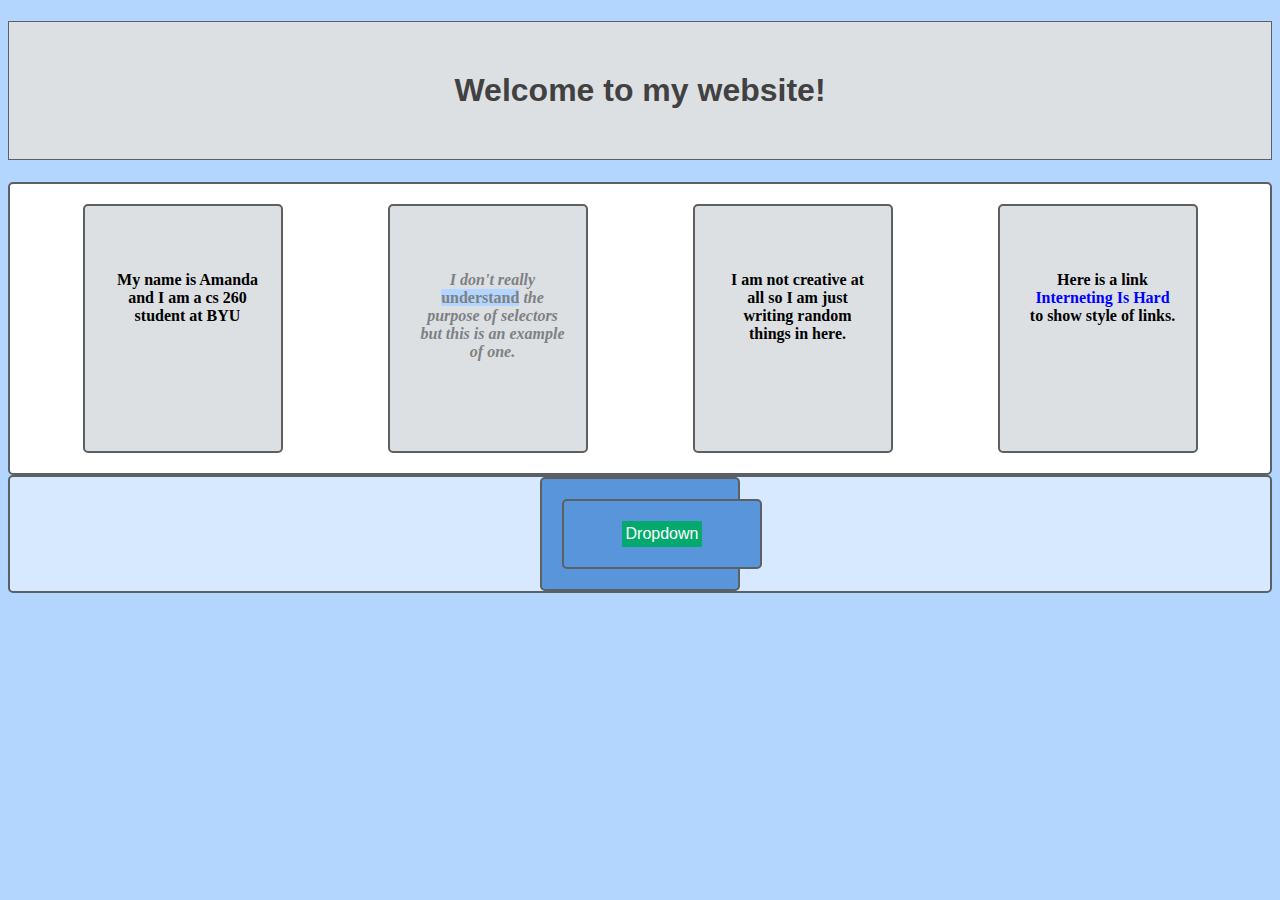
<file: 260/index.html>
<!DOCTYPE html>
<html>
<head>
<title>Amanda's Web Server</title>
</head>
<body>
   <link rel='stylesheet' href='styleguide.css'/>

<h1>Welcome to my website!</h1>

<div class='totalflex'>
	<div  class='flexbox'>
<p>My name is Amanda and I am a cs 260 student at BYU</p></div>

<div  class='flexbox'>
<p class='synopsis'>I don't really <em>understand</em> the purpose of selectors but this is an example of one.</p></div>

    <div  class='flexbox'>
			<p>I am not creative at all so I am just writing random things in here.</p></div>
<div  class='flexbox'>
	<p>Here  is a link
 <a href='https://internetingishard.com'>Interneting Is Hard</a> to show style of links.</p></div>
 </div>
<div class='header'>
      <div class='menu'>
  <div class="dropdown">
		<button class="dropbtn">Dropdown</button>
    <div class='features-menu'>           <!-- Start of submenu -->
      <a href='page2.html'>Food</a>
      <a href='hello-css.html'>Intro to Css</a>
      <a href='boxes.html'>Boxes</a>
      <a href='selectors.html'>Selectors</a>
			<a href="flexbox.html">Flexbox</a>
			<a href="schemes.html">Relative</a>
			<a href="menu.html"> Menus</a>
		</div> 
	</div>
</div>
</div>
</body>
</html>
</file>
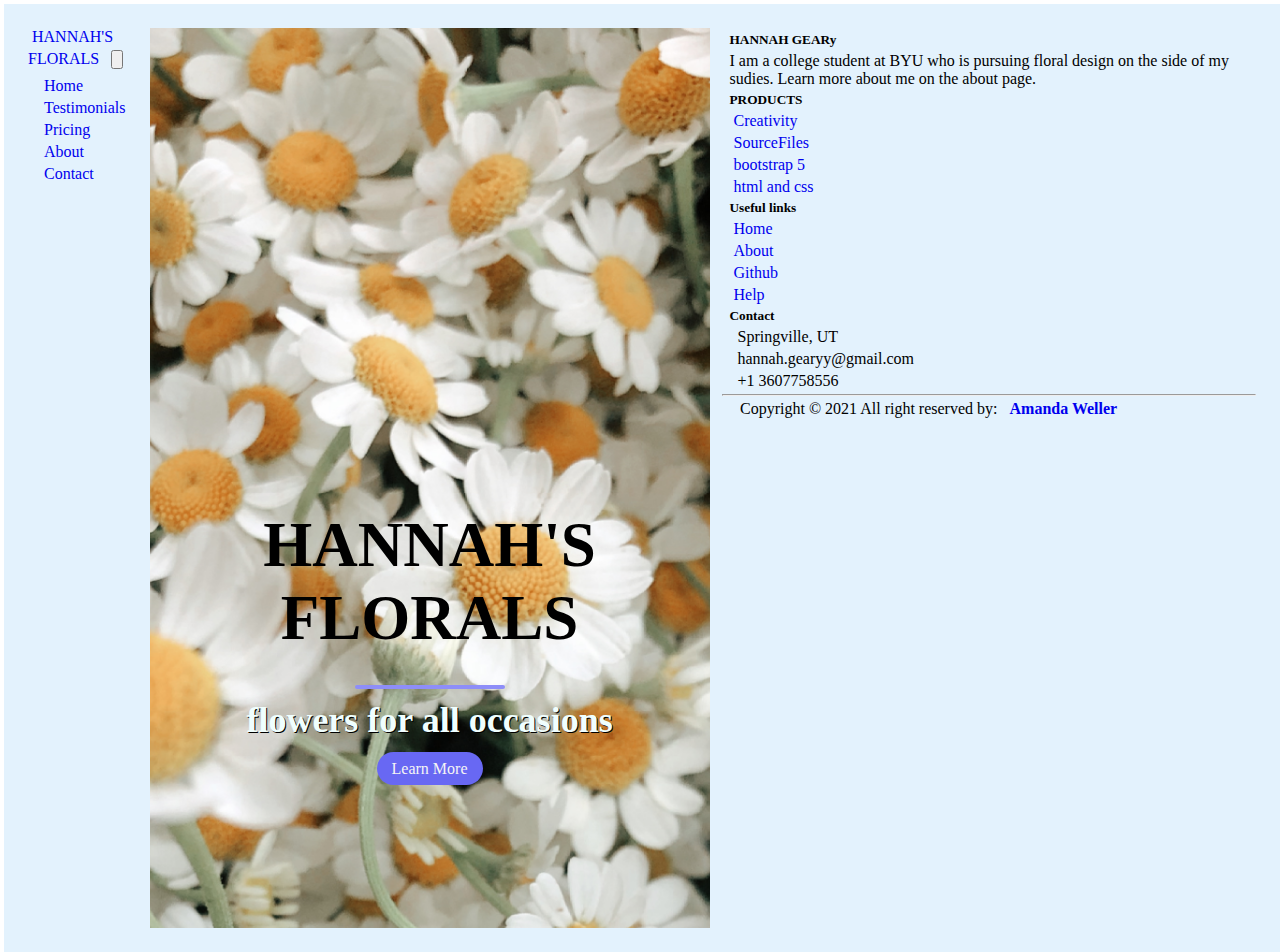
<file: 260/Creative-project/index.html>
<!DOCTYPE html>
<html>
  <head>
    <meta charset="utf-8">
		<meta http-equiv="X-UA-Compatible" content="IE=edge">
    <meta name="viewport" content="width=device-width">
    <title>Hannah's Florals</title>
		<link href="https://cdn.jsdelivr.net/npm/bootstrap@5.1.3/dist/css/bootstrap.min.css" rel="stylesheet" integrity="sha384-1BmE4kWBq78iYhFldvKuhfTAU6auU8tT94WrHftjDbrCEXSU1oBoqyl2QvZ6jIW3" crossorigin="anonymous">
    <link rel="stylesheet" href="style.css">
  </head>
  <body>
		
		<nav class="navbar navbar-light" style="background-color: #e3f2fd;">
  <div class="container-fluid">
    <a class="navbar-brand" href="#">HANNAH'S FLORALS</a>
    <button class="navbar-toggler" type="button" data-bs-toggle="collapse" data-bs-target="#navbarNav" aria-controls="navbarNav" aria-expanded="false" aria-label="Toggle navigation">
      <span class="navbar-toggler-icon"></span>
    </button>
    <div class="collapse navbar-collapse" id="navbarNav">
      <ul class="navbar-nav">
        <li class="nav-item">
          <a class="nav-link active" aria-current="page" href="index.html">Home</a>
        </li>
        <li class="nav-item">
          <a class="nav-link" href="testimonials.html">Testimonials</a>
        </li>
        <li class="nav-item">
          <a class="nav-link" href="pricing.html">Pricing</a>
        </li>
        <li class="nav-item">
          <a class="nav-link" href="about.html">About</a>
        </li>
				<li class="nav-item">
          <a class="nav-link" href="contact.html">Contact</a>
        </li>
      </ul>
    </div>
  </div>

    <header>
			<div class="header-content">
				<h1>HANNAH'S FLORALS</h1>
				<div class="line"></div>
				<h2>flowers for all occasions</h2>
				<div class="spacer"></div>
				<a href="#" class="ctn">Learn More</a>
			</div>
		</header>
		<footer class="bg-dark text-white pt-5 pb-4"
			<div class="container text-center text-md-left">
				<div class="row text-center text-md-left">
					<div class="col-md-2 col-lg-2 col-xl-2 mx-auto mt-3">
						<h5 class="text-uppercase mb-4 font-weight-bold text-warning">HANNAH GEARy</h5>
						<p>I am a college student at BYU who is pursuing floral design on the side of my sudies. Learn more about me on the about page.</p>
					</div>
					<div class="col-md-2 col-lg-2 col-xl-2 mx-auto mt-3">
							<h5 class="text-uppercase mb-4 font-weight-bold text-warning">PRODUCTS</h5>
						<p>
							<a href="#" class="text-white" style="text-decoration: none;">Creativity</a>
						</p>
						<p>
							<a href="#" class="text-white" style="text-decoration: none;">SourceFiles</a>
						</p>
						<p>
							<a href="#" class="text-white" style="text-decoration: none;">bootstrap 5</a>
						</p>
						<p>
							<a href="#" class="text-white" style="text-decoration: none;">html and css</a>
						</p>
					</div>
					<div class="col-md-3 col-lg-2 col-xl-2 mx-auto mt-3">
						<h5 class="text-uppercase mb-4 font-weight-bold text-warning">Useful links</h5>
						<p>
							<a href="index.html" class="text-white" style="text-decoration: none;">Home</a>
						</p>
						<p>
							<a href="about.html" class="text-white" style="text-decoration: none;">About</a>
						</p>
						<p>
							<a href="https://github.com/amandazweller/Lab2-Florals.git" class="text-white" style="text-decoration: none;">Github</a>
						</p>
						<p>
							<a href="#" class="text-white" style="text-decoration: none;">Help</a>
						</p>
					</div>
					<div class="col-md-4  col-lg-3 col-xl-3 mx-auto mt-3">
						<h5 class="text-uppercase mb-4 font-weight-bold text-warning">Contact</h5>
						<p>
							<i class="fas fa-home"></i>Springville, UT
						</p>
						<p>
							<i class="fas fa-envelope"></i>hannah.gearyy@gmail.com
						</p>
						<p>
							<i class="fas fa-phone"></i>+1 3607758556
						</p>
						
					</div>
				</div> 
				<hr class="mb-4">
				<div class="row align-items-center">
					<div class="col-md-7 col-lg-8">
						<p class="copyright">Copyright © 2021 All right reserved by: 
							<a href="#" style="text-decoration: none;">
								<strong class="text-warning">Amanda Weller</strong>	
							</a>
						</p>
					</div>
				</div>
			</div>
		</footer>
		 <script src="https://cdn.jsdelivr.net/npm/bootstrap@5.1.3/dist/js/bootstrap.bundle.min.js" integrity="sha384-ka7Sk0Gln4gmtz2MlQnikT1wXgYsOg+OMhuP+IlRH9sENBO0LRn5q+8nbTov4+1p" crossorigin="anonymous"></script>
  </body>
</html>
</file>
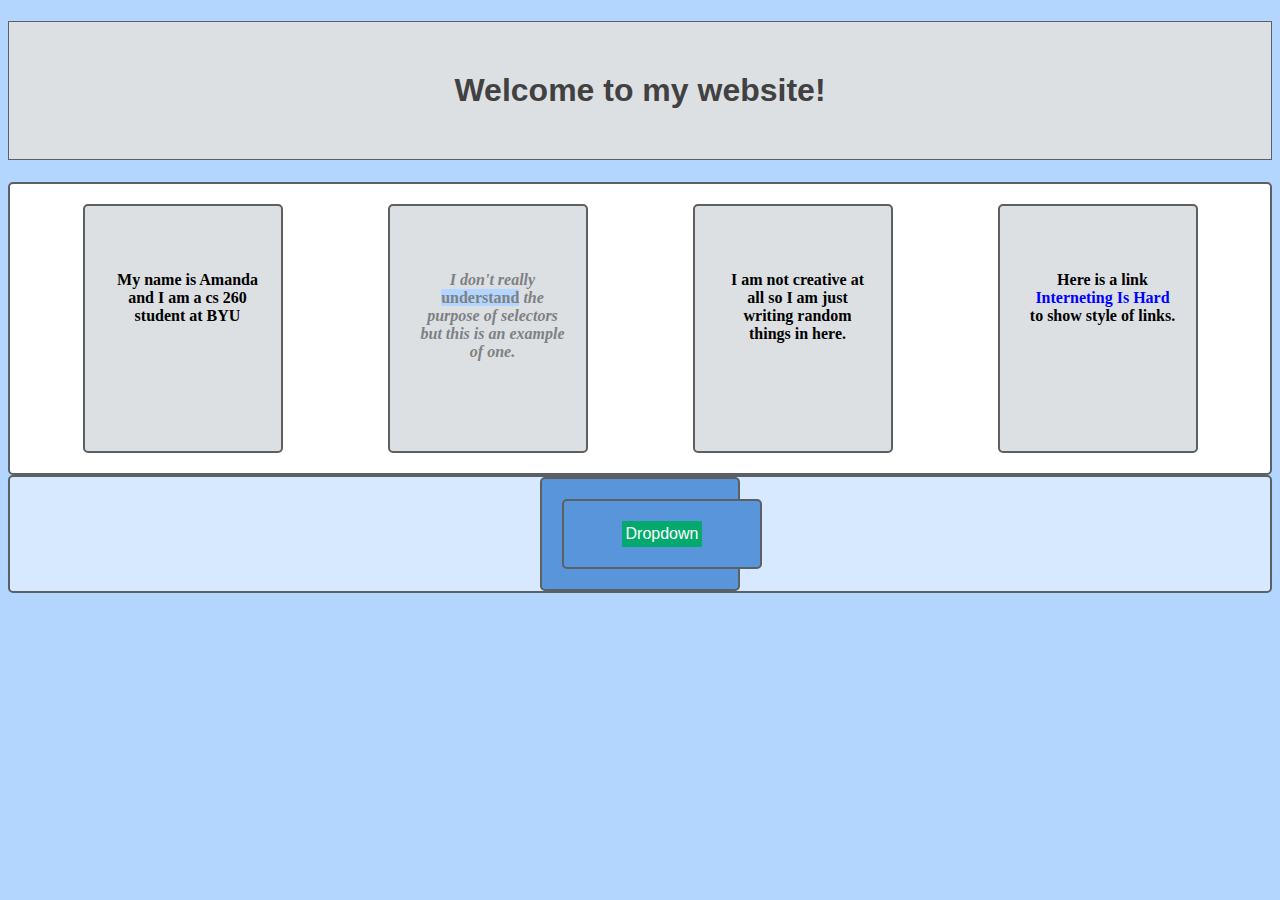
<file: 260/Flexbox/index.html>
<!DOCTYPE html>
<html>

<head>
	<title>Amanda's Web Server</title>
</head>

<body>
	<link rel='stylesheet' href='styleguide.css' />

	<h1>Welcome to my website!</h1>

	<div class='totalflex'>
		<div class='flexbox'>
			<p>My name is Amanda and I am a cs 260 student at BYU</p>
		</div>

		<div class='flexbox'>
			<p class='synopsis'>I don't really <em>understand</em> the purpose of selectors but this is an example of one.</p></div>

    <div  class='flexbox'>
			<p>I am not creative at all so I am just writing random things in here.</p></div>
<div  class='flexbox'>
	<p>Here  is a link
 <a href='https://internetingishard.com'>Interneting Is Hard</a> to show style of links.</p></div>
 </div>
<div class='header'>
      <div class='menu'>
  <div class="dropdown">
		<button class="dropbtn">Dropdown</button>
    <div class='features-menu'>           <!-- Start of submenu -->
      <a href='page2.html'>Food</a>
      <a href='hello-css.html'>Intro to Css</a>
      <a href='boxes.html'>Boxes</a>
      <a href='selectors.html'>Selectors</a>
			<a href="flexbox.html">Flexbox</a>
			<a href="schemes.html">Relative</a>
			<a href="menu.html"> Menus</a>
		</div> 
	</div>
</div>
</div>
</body>
</html>
</file>
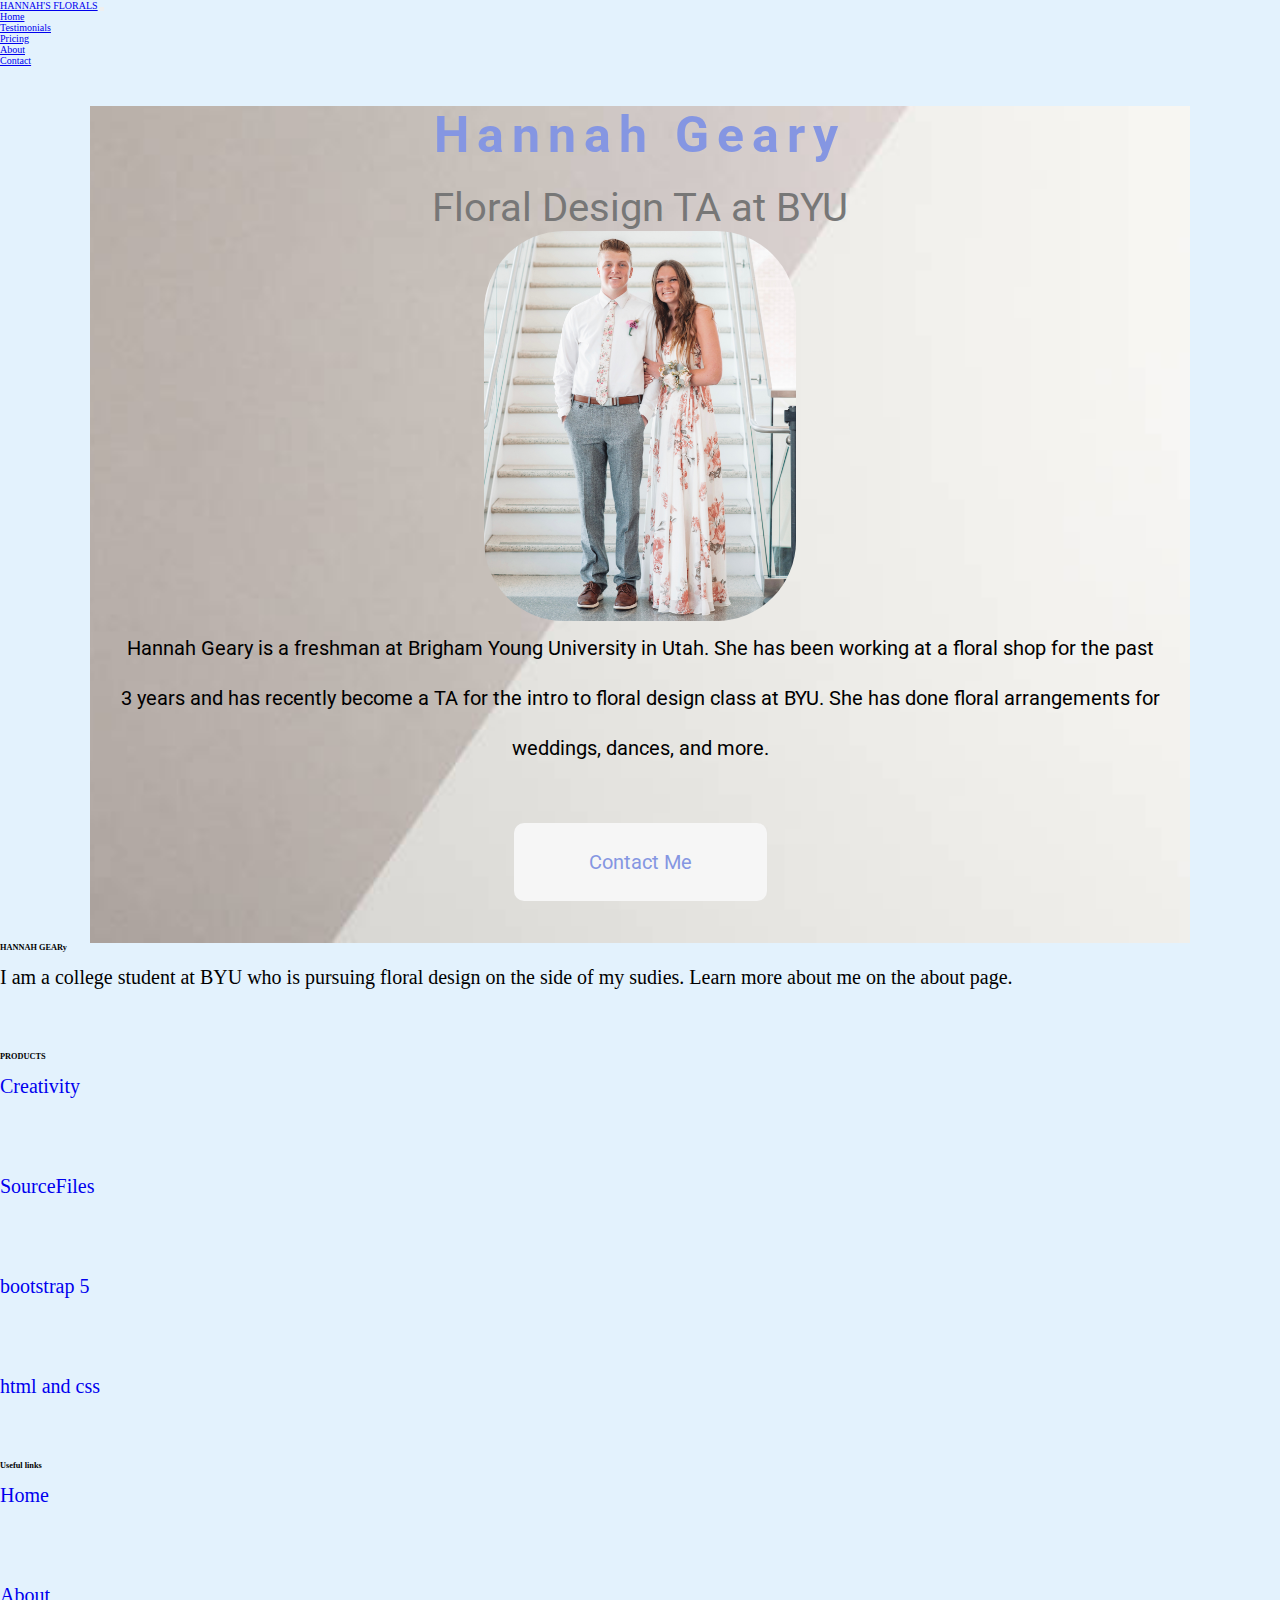
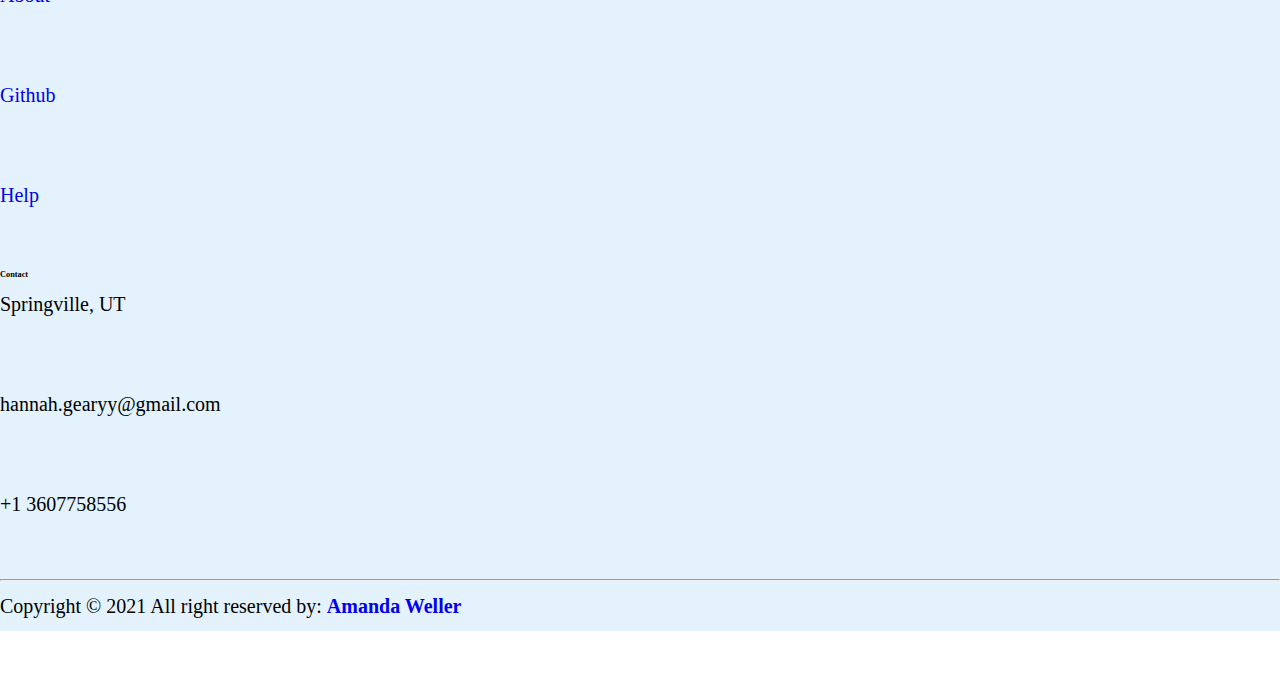
<file: 260/Creative-project/about.html>
<!DOCTYPE html>
<html>
  <head>
    <meta charset="utf-8">
		<meta http-equiv="X-UA-Compatible" content="IE=edge">
    <meta name="viewport" content="width=device-width">
    <title>About</title>
		<link href="https://cdn.jsdelivr.net/npm/bootstrap@5.1.3/dist/css/bootstrap.min.css" rel="stylesheet" integrity="sha384-1BmE4kWBq78iYhFldvKuhfTAU6auU8tT94WrHftjDbrCEXSU1oBoqyl2QvZ6jIW3" crossorigin="anonymous">
    <link rel="stylesheet" href="about.css">
  </head>
  <body>

		<nav class="navbar navbar-light" style="background-color: #e3f2fd;">
  <div class="container-fluid">
    <a class="navbar-brand" href="#">HANNAH'S FLORALS</a>
    <button class="navbar-toggler" type="button" data-bs-toggle="collapse" data-bs-target="#navbarNav" aria-controls="navbarNav" aria-expanded="false" aria-label="Toggle navigation">
      <span class="navbar-toggler-icon"></span>
    </button>
    <div class="collapse navbar-collapse" id="navbarNav">
      <ul class="navbar-nav">
        <li class="nav-item">
          <a class="nav-link active" aria-current="page" href="index.html">Home</a>
        </li>
        <li class="nav-item">
          <a class="nav-link" href="testimonials.html">Testimonials</a>
        </li>
        <li class="nav-item">
          <a class="nav-link" href="pricing.html">Pricing</a>
        </li>
        <li class="nav-item">
          <a class="nav-link" href="about.html">About</a>
        </li>
				<li class="nav-item">
          <a class="nav-link" href="contact.html">Contact</a>
        </li>
      </ul>
    </div>
  </div>

		<div class="container">
			<h1>Hannah Geary</h1>
			<h2>Floral Design TA at BYU</h2>
			<div>
				<img class="image" src="hannah.jpeg" alt="photo of hannah">
			</div>
			<p>
				Hannah Geary is a freshman at Brigham Young University in Utah. She has been working at a floral shop for the past 3 years and has recently become a TA for the intro to floral design class at BYU. She has done floral arrangements for weddings, dances, and more. 
			</p>
			<a href="contact.html" class="btn">Contact Me</a>
		<div class="space"></div>
		</div>	



		<footer class="bg-dark text-white pt-5 pb-4"
			<div class="container text-center text-md-left">
				<div class="row text-center text-md-left">
					<div class="col-md-2 col-lg-2 col-xl-2 mx-auto mt-3">
						<h5 class="text-uppercase mb-4 font-weight-bold text-warning">HANNAH GEARy</h5>
						<p>I am a college student at BYU who is pursuing floral design on the side of my sudies. Learn more about me on the about page.</p>
					</div>
					<div class="col-md-2 col-lg-2 col-xl-2 mx-auto mt-3">
							<h5 class="text-uppercase mb-4 font-weight-bold text-warning">PRODUCTS</h5>
						<p>
							<a href="#" class="text-white" style="text-decoration: none;">Creativity</a>
						</p>
						<p>
							<a href="#" class="text-white" style="text-decoration: none;">SourceFiles</a>
						</p>
						<p>
							<a href="#" class="text-white" style="text-decoration: none;">bootstrap 5</a>
						</p>
						<p>
							<a href="#" class="text-white" style="text-decoration: none;">html and css</a>
						</p>
					</div>
					<div class="col-md-3 col-lg-2 col-xl-2 mx-auto mt-3">
						<h5 class="text-uppercase mb-4 font-weight-bold text-warning">Useful links</h5>
						<p>
							<a href="index.html" class="text-white" style="text-decoration: none;">Home</a>
						</p>
						<p>
							<a href="about.html" class="text-white" style="text-decoration: none;">About</a>
						</p>
						<p>
							<a href="https://github.com/amandazweller/Lab2-Florals.git" class="text-white" style="text-decoration: none;">Github</a>
						</p>
						<p>
							<a href="#" class="text-white" style="text-decoration: none;">Help</a>
						</p>
					</div>
					<div class="col-md-4  col-lg-3 col-xl-3 mx-auto mt-3">
						<h5 class="text-uppercase mb-4 font-weight-bold text-warning">Contact</h5>
						<p>
							<i class="fas fa-home"></i>Springville, UT
						</p>
						<p>
							<i class="fas fa-envelope"></i>hannah.gearyy@gmail.com
						</p>
						<p>
							<i class="fas fa-phone"></i>+1 3607758556
						</p>
						
					</div>
				</div> 
				<hr class="mb-4">
				<div class="row align-items-center">
					<div class="col-md-7 col-lg-8">
						<p class="copyright">Copyright © 2021 All right reserved by: 
							<a href="#" style="text-decoration: none;">
								<strong class="text-warning">Amanda Weller</strong>	
							</a>
						</p>
					</div>
				</div>
			</div>
		</footer>
		 <script src="https://cdn.jsdelivr.net/npm/bootstrap@5.1.3/dist/js/bootstrap.bundle.min.js" integrity="sha384-ka7Sk0Gln4gmtz2MlQnikT1wXgYsOg+OMhuP+IlRH9sENBO0LRn5q+8nbTov4+1p" crossorigin="anonymous"></script>
  </body>
</html>
</file>
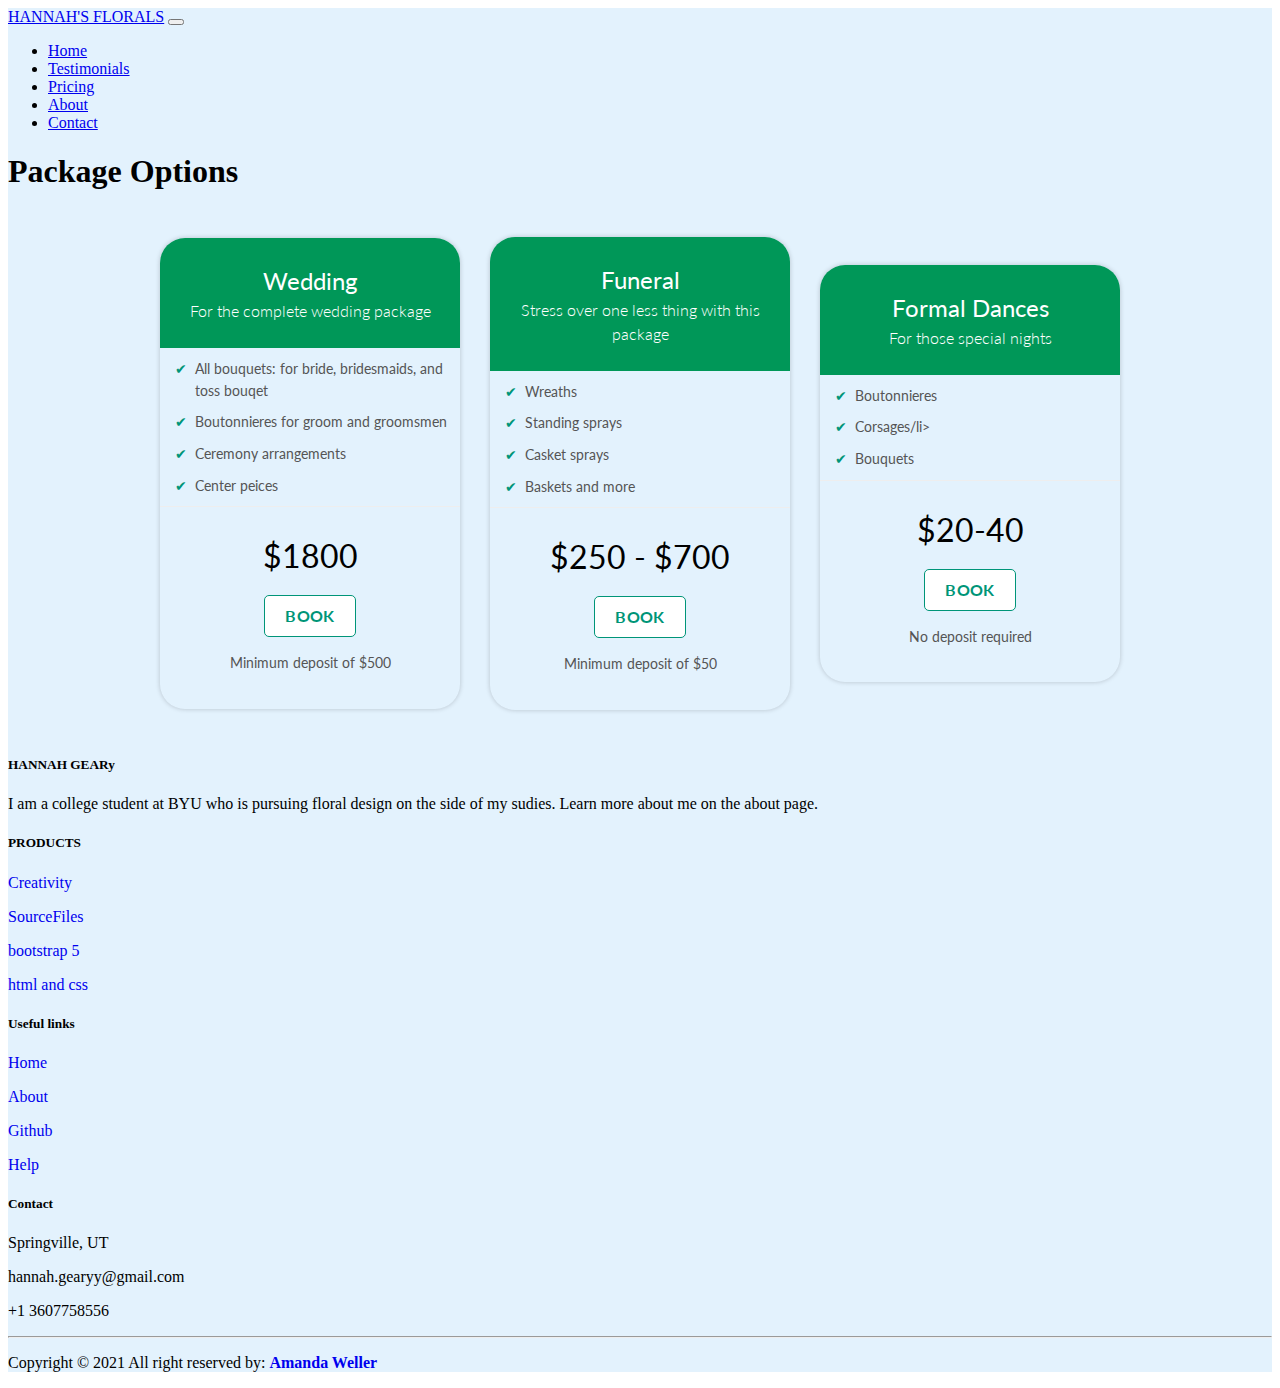
<file: 260/Creative-project/pricing.html>
<!DOCTYPE html>
<html>
  <head>
    <meta charset="utf-8">
		<meta http-equiv="X-UA-Compatible" content="IE=edge">
    <meta name="viewport" content="width=device-width">
    <title>Hannah's Florals</title>
		<link href="https://cdn.jsdelivr.net/npm/bootstrap@5.1.3/dist/css/bootstrap.min.css" rel="stylesheet" integrity="sha384-1BmE4kWBq78iYhFldvKuhfTAU6auU8tT94WrHftjDbrCEXSU1oBoqyl2QvZ6jIW3" crossorigin="anonymous">
    <link rel="stylesheet" href="pricing.css">
  </head>
  <body>
		
		<nav class="navbar navbar-light" style="background-color: #e3f2fd;">
  <div class="container-fluid">
    <a class="navbar-brand" href="#">HANNAH'S FLORALS</a>
    <button class="navbar-toggler" type="button" data-bs-toggle="collapse" data-bs-target="#navbarNav" aria-controls="navbarNav" aria-expanded="false" aria-label="Toggle navigation">
      <span class="navbar-toggler-icon"></span>
    </button>
    <div class="collapse navbar-collapse" id="navbarNav">
      <ul class="navbar-nav">
        <li class="nav-item">
          <a class="nav-link active" aria-current="page" href="index.html">Home</a>
        </li>
        <li class="nav-item">
          <a class="nav-link" href="testimonials.html">Testimonials</a>
        </li>
        <li class="nav-item">
          <a class="nav-link" href="pricing.html">Pricing</a>
        </li>
        <li class="nav-item">
          <a class="nav-link" href="about.html">About</a>
        </li>
				<li class="nav-item">
          <a class="nav-link" href="contact.html">Contact</a>
        </li>
      </ul>
    </div>
  </div>
		<div class="header">
			<h1>Package Options</h1>
		</div>
		<div class="pricing-plan-container">
		<section class="pricing-plan">
			<div class="pricing-plan__header">
					<h1 class="pricing-plan__title">Wedding</h1>
					<h2 class="pricing-plan__summary">For the complete wedding package</h2>
			</div>
			<div class="priing-plan__description">
				<ul class="pricing-plan__list">
					<li class="pricing-plan__feature">All bouquets: for bride, bridesmaids, and toss bouqet</li>
					<li class="pricing-plan__feature">Boutonnieres for groom and groomsmen </li>
					<li class="pricing-plan__feature">Ceremony arrangements</li>
				</ul>
				<li class="pricing-plan__feature">Center peices</li>
				</ul>
			</div>
			<div class="pricing-plan__actions">
				<p class="pricing-plan__cost">$1800</p>
				<a href="#" class="pricing-plan__button">Book</a>
				<p class="pricing-plan__text">Minimum deposit of $500</p>
			</div>
		</section>
			<section class="pricing-plan">
			<div class="pricing-plan__header">
					<h1 class="pricing-plan__title">Funeral</h1>
					<h2 class="pricing-plan__summary">Stress over one less thing with this package </h2>
			</div>
			<div class="priing-plan__description">
				<ul class="pricing-plan__list">
					<li class="pricing-plan__feature">Wreaths</li>
					<li class="pricing-plan__feature">Standing sprays</li>
					<li class="pricing-plan__feature">Casket sprays</li>
					<li class="pricing-plan__feature">Baskets and more</li>
				</ul>
				</ul>
			</div>
			<div class="pricing-plan__actions">
				<p class="pricing-plan__cost">$250 - $700</p>
				<a href="#" class="pricing-plan__button">Book</a>
				<p class="pricing-plan__text">Minimum deposit of $50</p>
			</div>
		</section>	<section class="pricing-plan">
			<div class="pricing-plan__header">
					<h1 class="pricing-plan__title">Formal Dances</h1>
					<h2 class="pricing-plan__summary">For those special nights</h2>
			</div>
			<div class="priing-plan__description">
				<ul class="pricing-plan__list">
					<li class="pricing-plan__feature">Boutonnieres</li>
					<li class="pricing-plan__feature">Corsages/li>
					<li class="pricing-plan__feature">Bouquets</li>
				</ul>
			</div>
			<div class="pricing-plan__actions">
				<p class="pricing-plan__cost">$20-40</p>
				<a href="#" class="pricing-plan__button">Book</a>
				<p class="pricing-plan__text">No deposit required</p>
			</div>
		</section>
		</div>


		<footer class="bg-dark text-white pt-5 pb-4"
			<div class="container text-center text-md-left">
				<div class="row text-center text-md-left">
					<div class="col-md-2 col-lg-2 col-xl-2 mx-auto mt-3">
						<h5 class="text-uppercase mb-4 font-weight-bold text-warning">HANNAH GEARy</h5>
						<p>I am a college student at BYU who is pursuing floral design on the side of my sudies. Learn more about me on the about page.</p>
					</div>
					<div class="col-md-2 col-lg-2 col-xl-2 mx-auto mt-3">
							<h5 class="text-uppercase mb-4 font-weight-bold text-warning">PRODUCTS</h5>
						<p>
							<a href="#" class="text-white" style="text-decoration: none;">Creativity</a>
						</p>
						<p>
							<a href="#" class="text-white" style="text-decoration: none;">SourceFiles</a>
						</p>
						<p>
							<a href="#" class="text-white" style="text-decoration: none;">bootstrap 5</a>
						</p>
						<p>
							<a href="#" class="text-white" style="text-decoration: none;">html and css</a>
						</p>
					</div>
					<div class="col-md-3 col-lg-2 col-xl-2 mx-auto mt-3">
						<h5 class="text-uppercase mb-4 font-weight-bold text-warning">Useful links</h5>
						<p>
							<a href="index.html" class="text-white" style="text-decoration: none;">Home</a>
						</p>
						<p>
							<a href="about.html" class="text-white" style="text-decoration: none;">About</a>
						</p>
						<p>
							<a href="https://github.com/amandazweller/Lab2-Florals.git" class="text-white" style="text-decoration: none;">Github</a>
						</p>
						<p>
							<a href="#" class="text-white" style="text-decoration: none;">Help</a>
						</p>
					</div>
					<div class="col-md-4  col-lg-3 col-xl-3 mx-auto mt-3">
						<h5 class="text-uppercase mb-4 font-weight-bold text-warning">Contact</h5>
						<p>
							<i class="fas fa-home"></i>Springville, UT
						</p>
						<p>
							<i class="fas fa-envelope"></i>hannah.gearyy@gmail.com
						</p>
						<p>
							<i class="fas fa-phone"></i>+1 3607758556
						</p>
						
					</div>
				</div> 
				<hr class="mb-4">
				<div class="row align-items-center">
					<div class="col-md-7 col-lg-8">
						<p class="copyright">Copyright © 2021 All right reserved by: 
							<a href="#" style="text-decoration: none;">
								<strong class="text-warning">Amanda Weller</strong>	
							</a>
						</p>
					</div>
				</div>
			</div>
		</footer>
		 <script src="https://cdn.jsdelivr.net/npm/bootstrap@5.1.3/dist/js/bootstrap.bundle.min.js" integrity="sha384-ka7Sk0Gln4gmtz2MlQnikT1wXgYsOg+OMhuP+IlRH9sENBO0LRn5q+8nbTov4+1p" crossorigin="anonymous"></script>
  </body>
</html>
</file>
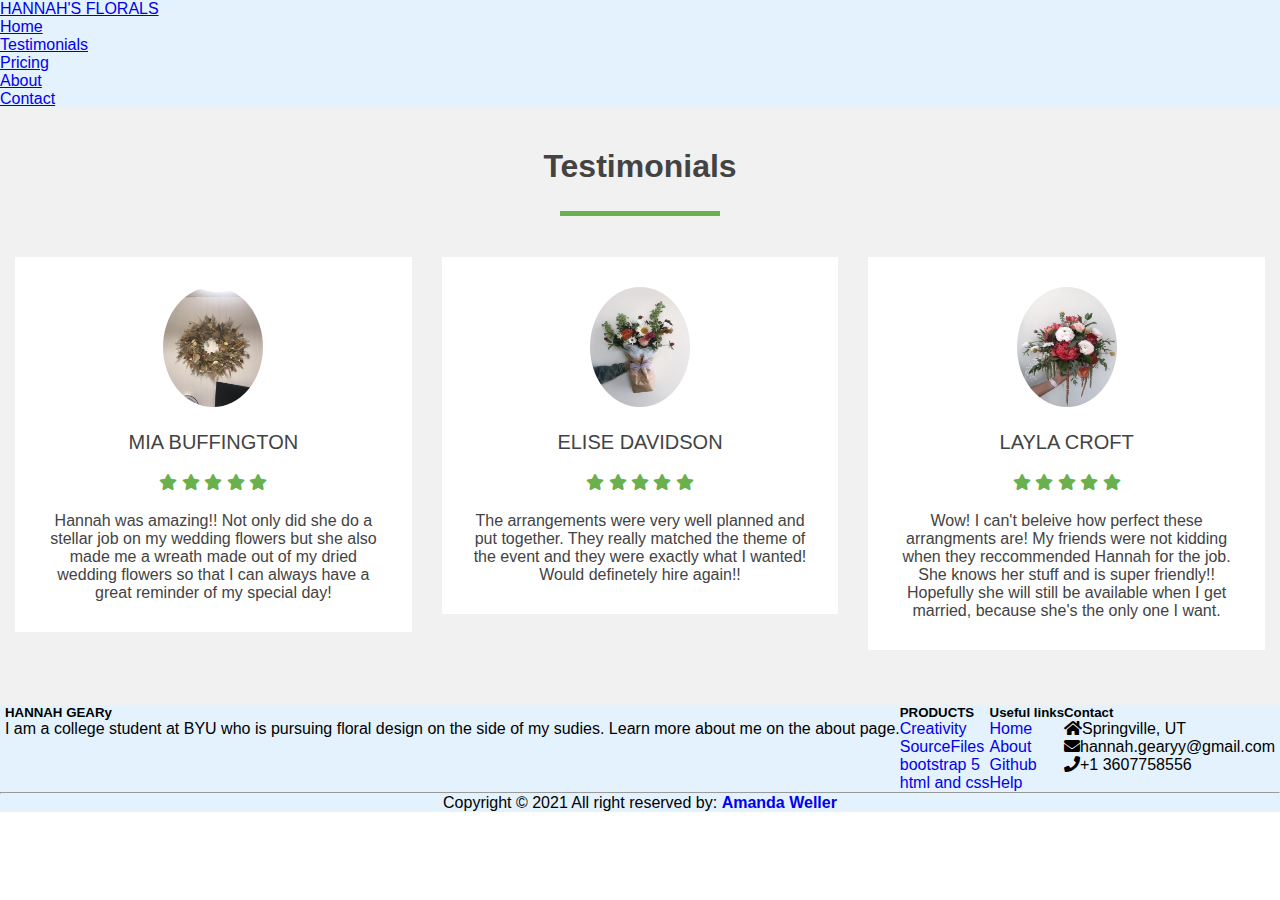
<file: 260/Creative-project/testimonials.html>
<!DOCTYPE html>
<html>
  <head>
    <meta charset="utf-8">
		<meta http-equiv="X-UA-Compatible" content="IE=edge">
    <meta name="viewport" content="width=device-width">
    <title>Hannah's Florals</title>
		<link href="https://cdn.jsdelivr.net/npm/bootstrap@5.1.3/dist/css/bootstrap.min.css" rel="stylesheet" integrity="sha384-1BmE4kWBq78iYhFldvKuhfTAU6auU8tT94WrHftjDbrCEXSU1oBoqyl2QvZ6jIW3" crossorigin="anonymous">
    <link rel="stylesheet" href="testimonials.css">
		<link rel="stylesheet" href="https://use.fontawesome.com/releases/v5.5.0/css/all.css">
  </head>
  <body>
		
		<nav class="navbar navbar-light" style="background-color: #e3f2fd;">
  <div class="container-fluid">
    <a class="navbar-brand" href="#">HANNAH'S FLORALS</a>
    <button class="navbar-toggler" type="button" data-bs-toggle="collapse" data-bs-target="#navbarNav" aria-controls="navbarNav" aria-expanded="false" aria-label="Toggle navigation">
      <span class="navbar-toggler-icon"></span>
    </button>
    <div class="collapse navbar-collapse" id="navbarNav">
      <ul class="navbar-nav">
        <li class="nav-item">
          <a class="nav-link active" aria-current="page" href="index.html">Home</a>
        </li>
        <li class="nav-item">
          <a class="nav-link" href="testimonials.html">Testimonials</a>
        </li>
        <li class="nav-item">
          <a class="nav-link" href="pricing.html">Pricing</a>
        </li>
        <li class="nav-item">
          <a class="nav-link" href="about.html">About</a>
        </li>
				<li class="nav-item">
          <a class="nav-link" href="contact.html">Contact</a>
        </li>
      </ul>
    </div>
  </div>

		<div class="testimonials">
			<div class="inner">
				<h1>Testimonials</h1>
				<div class="border"></div>

				<div class="row">
					<div class="col">
						<div class="testimonial">
							<img src="p2.jpeg">
							<div class="name">Mia Buffington</div>
							<div class="stars">
								<i class="fas fa-star"></i>
								<i class="fas fa-star"></i>
								<i class="fas fa-star"></i>
								<i class="fas fa-star"></i>
								<i class="fas fa-star"></i>
							</div>
							<p>
								Hannah was amazing!! Not only did she do a stellar job on my wedding flowers but she also made me a wreath made out of my dried wedding flowers so that I can always have a great reminder of my special day!
							</p>
						</div>
					</div>
					<div class="col">
						<div class="testimonial">
							<img src="p3.jpeg">
							<div class="name">Elise Davidson</div>
							<div class="stars">
								<i class="fas fa-star"></i>
								<i class="fas fa-star"></i>
								<i class="fas fa-star"></i>
								<i class="fas fa-star"></i>
								<i class="fas fa-star"></i>
							</div>
							<p>
								The arrangements were very well planned and put together. They really matched the theme of the event and they were exactly what I wanted! Would definetely hire again!!
							</p>
						</div>
					</div>
					<div class="col">
						<div class="testimonial">
							<img src="p4.jpeg">
							<div class="name">Layla Croft</div>
							<div class="stars">
								<i class="fas fa-star"></i>
								<i class="fas fa-star"></i>
								<i class="fas fa-star"></i>
								<i class="fas fa-star"></i>
								<i class="fas fa-star"></i>
							</div>
							<p>
								Wow! I can't beleive how perfect these arrangments are! My friends were not kidding when they reccommended Hannah for the job. She knows her stuff and is super friendly!! Hopefully she will still be available when I get married, because she's the only one I want.
							</p>
						</div>
					</div>
				</div>
			</div>
		</div>



		<footer class="bg-dark text-white pt-5 pb-4"
			<div class="container text-center text-md-left">
				<div class="row text-center text-md-left">
					<div class="col-md-2 col-lg-2 col-xl-2 mx-auto mt-3">
						<h5 class="text-uppercase mb-4 font-weight-bold text-warning">HANNAH GEARy</h5>
						<p>I am a college student at BYU who is pursuing floral design on the side of my sudies. Learn more about me on the about page.</p>
					</div>
					<div class="col-md-2 col-lg-2 col-xl-2 mx-auto mt-3">
							<h5 class="text-uppercase mb-4 font-weight-bold text-warning">PRODUCTS</h5>
						<p>
							<a href="#" class="text-white" style="text-decoration: none;">Creativity</a>
						</p>
						<p>
							<a href="#" class="text-white" style="text-decoration: none;">SourceFiles</a>
						</p>
						<p>
							<a href="#" class="text-white" style="text-decoration: none;">bootstrap 5</a>
						</p>
						<p>
							<a href="#" class="text-white" style="text-decoration: none;">html and css</a>
						</p>
					</div>
					<div class="col-md-3 col-lg-2 col-xl-2 mx-auto mt-3">
						<h5 class="text-uppercase mb-4 font-weight-bold text-warning">Useful links</h5>
						<p>
							<a href="index.html" class="text-white" style="text-decoration: none;">Home</a>
						</p>
						<p>
							<a href="about.html" class="text-white" style="text-decoration: none;">About</a>
						</p>
						<p>
							<a href="https://github.com/amandazweller/Lab2-Florals.git" class="text-white" style="text-decoration: none;">Github</a>
						</p>
						<p>
							<a href="#" class="text-white" style="text-decoration: none;">Help</a>
						</p>
					</div>
					<div class="col-md-4  col-lg-3 col-xl-3 mx-auto mt-3">
						<h5 class="text-uppercase mb-4 font-weight-bold text-warning">Contact</h5>
						<p>
							<i class="fas fa-home"></i>Springville, UT
						</p>
						<p>
							<i class="fas fa-envelope"></i>hannah.gearyy@gmail.com
						</p>
						<p>
							<i class="fas fa-phone"></i>+1 3607758556
						</p>
						
					</div>
				</div> 
				<hr class="mb-4">
				<div class="row align-items-center">
					<div class="col-md-7 col-lg-8">
						<p class="copyright">Copyright © 2021 All right reserved by: 
							<a href="#" style="text-decoration: none;">
								<strong class="text-warning">Amanda Weller</strong>	
							</a>
						</p>
					</div>
				</div>
			</div>
		</footer>
		 <script src="https://cdn.jsdelivr.net/npm/bootstrap@5.1.3/dist/js/bootstrap.bundle.min.js" integrity="sha384-ka7Sk0Gln4gmtz2MlQnikT1wXgYsOg+OMhuP+IlRH9sENBO0LRn5q+8nbTov4+1p" crossorigin="anonymous"></script>
  </body>
</html>
</file>
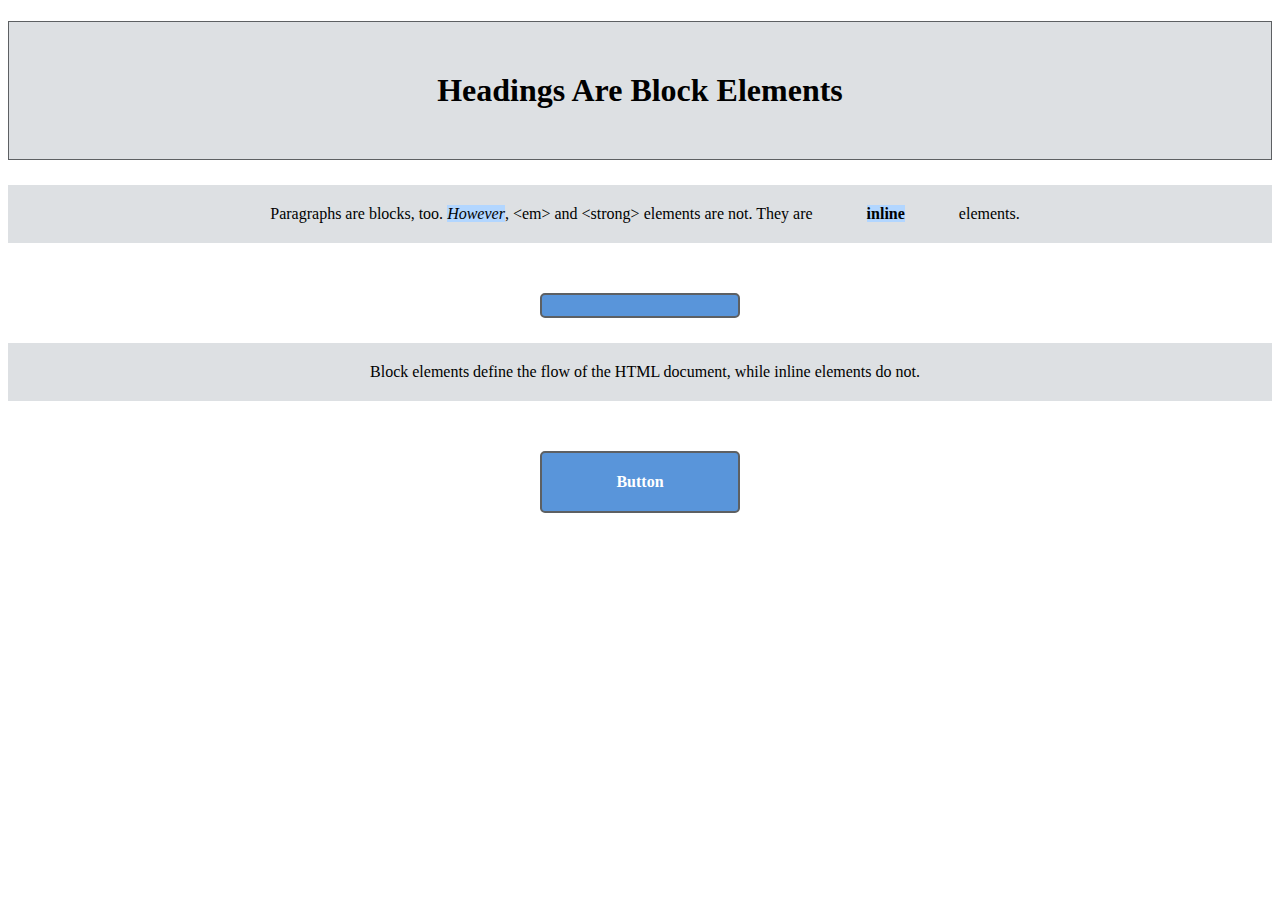
<file: 260/Flexbox/boxes.html>
<!DOCTYPE html>
<html lang='en'>
  <head>
    <meta charset='UTF-8'/>
    <title>Boxes Are Easy!</title>
    <link rel='stylesheet' href='box-styles.css'/>
  </head>
  <body>
    <h1>Headings Are Block Elements</h1>

    <p>Paragraphs are blocks, too. <em>However</em>, &lt;em&gt; and &lt;strong&gt;
       elements are not. They are <strong>inline</strong> elements.</p>

<div style='padding-top: 1px'></div>

    <p>Block elements define the flow of the HTML document, while inline elements
       do not.</p>
<div>Button</div>
  </body>
</html>
</file>
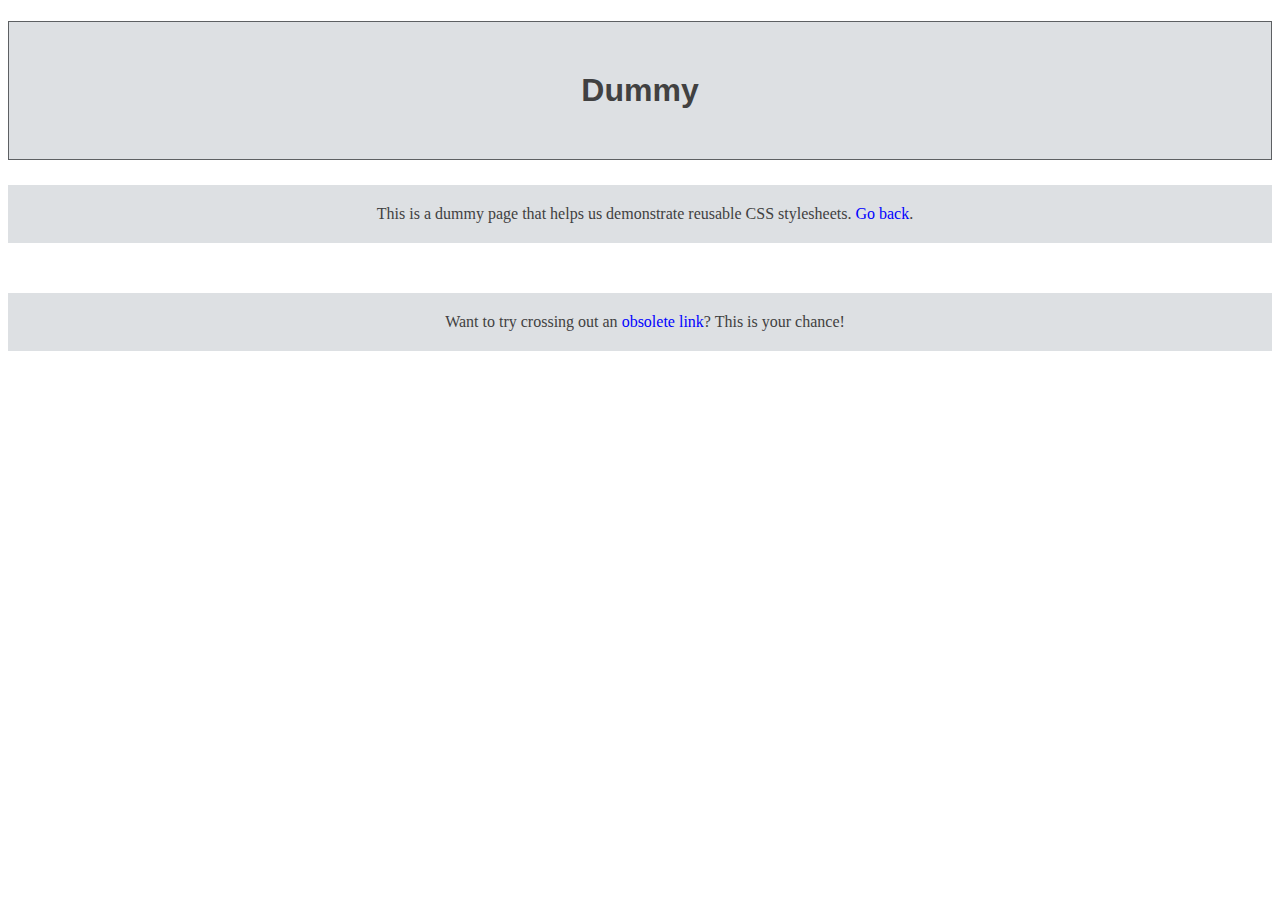
<file: 260/Flexbox/dummy.html>
<!DOCTYPE html>
<html lang='en'>
  <head>
    <meta charset='UTF-8'/>
    <title>Dummy</title>
    <link rel='stylesheet' href='styles.css'/>
  </head>
  <body>
    <h1>Dummy</h1>

    <p>This is a dummy page that helps us demonstrate reusable CSS
       stylesheets. <a href='hello-css.html'>Go back</a>.</p>

    <p>Want to try crossing out an <a href='nowhere.html'>obsolete link</a>? This
       is your chance!</p>
  </body>
</html>
</file>
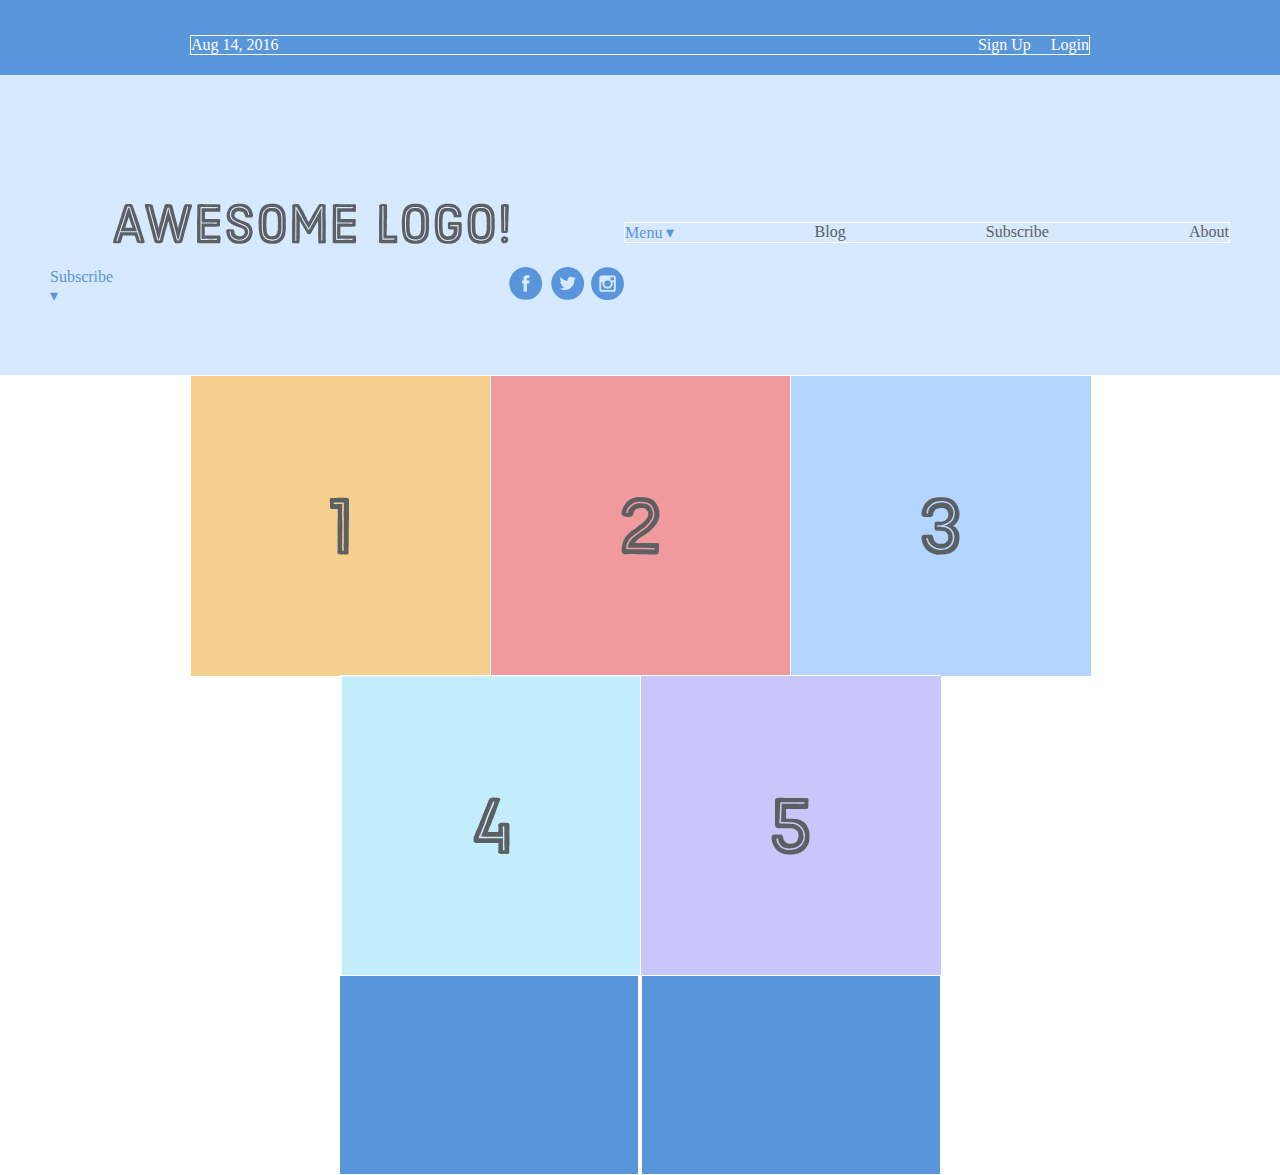
<file: 260/Flexbox/flexbox.html>
<!DOCTYPE html>
<html lang='en'>
  <head>
    <meta charset='UTF-8'/>
    <title>Some Web Page</title>
    <link rel='stylesheet' href='flexbox.css'/>
  </head>

  <body>
    <div class='menu-container'>
      <div class='menu'>
         <div class='date'>Aug 14, 2016</div>
         <div class='signup'>Sign Up</div>
        <div class='login'>Login</div>
      </div>
    </div>
</div>
<div class='header-container'>
  <div class='header'>
    <div class='subscribe'>Subscribe &#9662;</div>
    <div class='logo'><img src='awesome-logo.svg'/></div>
    <div class='social'><img src='social-icons.svg'/></div>
    <ul class='menu'>
  <li class='dropdown'><span>Menu &#9662;</span>
    <ul class='features-menu'>           <!-- Start of submenu -->
      <li><a href='page2.html'>Food</a></li>
      <li><a href='page3.html'>Page 3</a></li>
      <li><a href='boxes.html'>Boxes</a></li>
      <li><a href='hello-css.html'>Learning</a></li>
    </ul> 
  </li>
  <li><a href='#'>Blog</a></li>
  <li><a href='#'>Subscribe</a></li>
  <li><a href='#'>About</a></li>
</ul>
    </div>

</div>
<div class='photo-grid-container'>
  <div class='photo-grid'>
    <div class='photo-grid-item first-item'>
      <img src='one.svg'/>
    </div>
    <div class='photo-grid-item'>
      <img src='two.svg'/>
    </div>
    <div class='photo-grid-item'>
      <img src='three.svg'/>
    </div>
		<div class='photo-grid-item'>
  <img src='four.svg'/>
</div>
<div class='photo-grid-item last-item'>
  <img src='five.svg'/>
</div>
<div class='footer'>
  <div class='footer-item footer-one'></div>
  <div class='footer-item footer-two'></div>
  <div class='footer-item footer-three'></div>
</div>
  </div>
</div>
  </body>
</html>
</file>
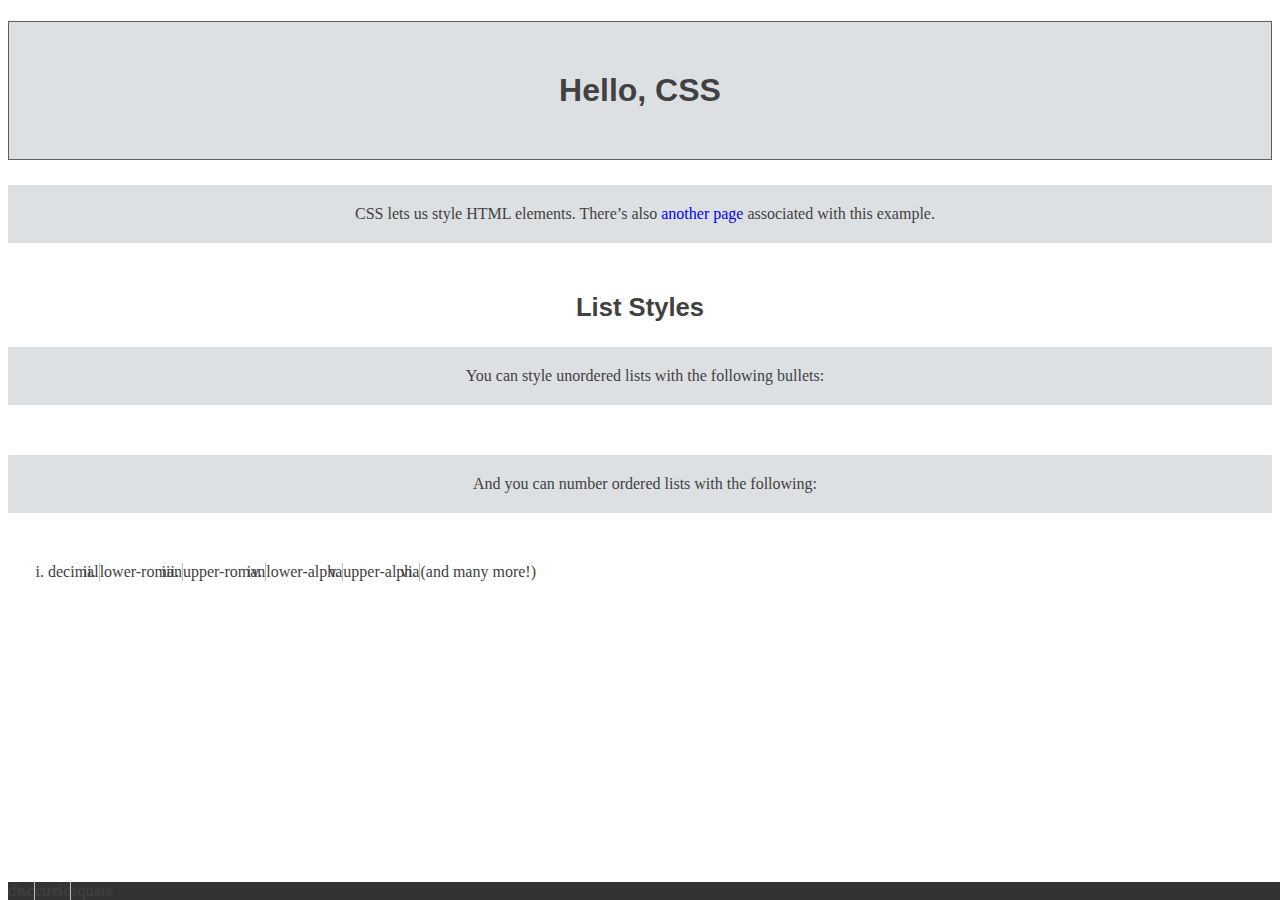
<file: 260/Flexbox/hello-css.html>
<!DOCTYPE html>
<html lang='en'>
  <head>
    <meta charset='UTF-8'/>
    <title>Hello, CSS</title>
    <link rel='stylesheet' href='styles.css'/>
  </head>
  <body>
    <h1>Hello, CSS</h1>
    <p>CSS lets us style HTML elements. There’s also
       <a href='dummy.html'>another page</a> associated with this example.</p>

    <h2>List Styles</h2>

    <p>You can style unordered lists with the following bullets:</p>

    <ul>
      <li>disc</li>
      <li>circle</li>
      <li>square</li>
    </ul>

    <p>And you can number ordered lists with the following:</p>

    <ol>
      <li>decimal</li>
      <li>lower-roman</li>
      <li>upper-roman</li>
      <li>lower-alpha</li>
      <li>upper-alpha</li>
      <li>(and many more!)</li>
    </ol>
  </body>
</html>
</file>
<file: 260/styleguide.css>
body {
  color: #414141;
background-color: #EEEEEE;
}

h1 {
  font-size: 2em;
}

h2 {
font-size: 1.6em;
}

h1, h2, h3, h4, h5, h6 {
  font-family: "Helvetica", "Arial", sans-serif;
}
ul {
  list-style-type: none;
  margin: 0;
  padding: 0;
}
.synopsis {
  color: #7E8184;        /* Light gray */
  font-style: italic;
}
.synopsis em {
  font-style: normal;
}

ul {
  list-style-type: none;
  margin: 0;
  padding: 0;
  overflow: hidden;
  background-color: #333;
  position: fixed;
  top: 0;
  width: 100%;
}

li {
  float: left;
 border-right: 1px solid #bbb;
}
li:last-child {
  border-right: none;
}
li a {
  display: block;
  color: white;
  text-align: center;
  padding: 14px 16px;
  text-decoration: none;
}

/* Change the link color to #111 (black) on hover */
li a:hover {
  background-color: #111;
}
.active {
  background-color: #04AA6D;
}
h1, p {
  background-color: #DDE0E3;    /* Light gray */
}

em, strong {
  background-color: #B2D6FF;    /* Light blue */
}

h1 {
  padding: 50px;
border: 1px solid #5D6063;
}
p {
  padding: 20px 0 20px 10px;
	margin-top: 25px;
  margin-bottom: 50px;
}
strong {
  margin: 50px;
}
div {
  color: #FFF;
  background-color: #5995DA;
  font-weight: bold;
  padding: 20px;
  text-align: center;
  border: 2px solid #5D6063;
  border-radius: 5px;
  width: 200px;
  box-sizing: border-box;
  margin: 0px auto;
}
body {
  text-align: center;
}

a:link {
  color: blue;
  text-decoration: none;
}
a:visited {
  color: purple;
}
a:hover {
  color: aqua;
  text-decoration: underline;
}
a:active {
  color: red;
}
a:visited:hover {
  color: orange;
}
a:visited:active {
  color: red;
}
a:hover {
  text-decoration: underline;
}

.header {
  position: relative;
  display: flex;
  justify-content: space-between;
  
  width: 100%;
  padding: 0px;
  background: #D6E9FE;
}
.menu {
  margin-top: 0px;
}

.menu > li {
  display: inline;
  margin-right: 0px;
}

.menu > li:last-of-type {
  margin-right: 0;
}
.dropdown:hover .features-menu {
  display: flex;
  flex-direction: column;
  background: #B2D6FF;
  border-radius: 0px;
  padding-top:0px;
	
	position: relative;      /* Add these */
  top: -25px;
  left: -30px;
}

.features-menu li {
  list-style: none;
  border-bottom: 1px solid #FFF;

  padding: 0 10px 10px 10px;
  margin: 10px;
	z-index: 1;
}

.features-menu li:last-of-type {
  border-bottom: none;
}
.dropdown > span {
  z-index: 2;
  position: relative;  /* This is important! */
  cursor: pointer;
}
.features-menu {                    /* Add this as a new rule */
  display: none;
}
.dropbtn {
  background-color: #04AA6D;
  color: white;
  padding: 4px;
  font-size: 16px;
  border: none;
}
.dropdown {
  position: relative;
  display: inline-block;
}
.dropdown-content {
  display: none;
  position: relative;
  background-color: #f1f1f1;
  min-width: 160px;
  box-shadow: 0px 0px 0px 0px rgba(0,0,0,0.2);
  z-index: 1;
}
.dropdown-content a {
  color: black;
  padding: 0px 0px;
  text-decoration: none;
  display: block;
}
.dropdown-content a:hover {background-color: #ddd;}

.dropdown:hover .dropdown-content {display: block;}

.dropdown:hover .dropbtn {background-color: #3e8e41;}

.totalflex {
	display: flex;
	justify-content: center;
	width: 100%;
	flex-wrap: wrap;
	background-color:white ;
}

.flexbox{
	width: 6dp;
	height: 5dp;
	background-color:#DDE0E3;
	color: black;
}
p{
	font-size: 1.5dp;
}
@media only screen and (max-width: 400px) {
  body {
    background-color: #F09A9D; /* Red */
  }
}

/* Tablet Styles */
@media only screen and (min-width: 401px) and (max-width: 960px) {
  body {
    background-color: #F5CF8E; /* Yellow */
  }
}

/* Desktop Styles */
@media only screen and (min-width: 961px) {
  body {
    background-color: #B2D6FF; /* Blue */
  }
}
</file>
<file: 260/Creative-project/style.css>
*{
	margin: 4px;
	padding: 0%;
	box-sizing: border-box;
}
header{
	width: 100vw;
	height: 100vh;
	background-image: url(daisy.jpeg);
	background-position: bottom;
	background-size: cover;
	display: flex;
	align-items: flex-end;
	justify-content: center;
}
.header-content{
	margin-bottom: 150px;
	text-align: center;
}
a {
	text-decoration: none;
}
.header{
	margin-bottom: 150px;
	text-align: center;
}
.header-content h2{
	font-size: 4vmin;
	text-shadow: 1px 1px black;
	color: azure;
}
.line{
	width: 150px;
	height: 4px;
	background: rgb(142, 142, 248);
	margin: 10px auto;
	border-radius: 5px;
}
.header-content h1{
	font-size: 7vmin;
	margin-top: 50px;
	margin-bottom: 30px;
}
.ctn{
	padding: 8px 15px;
	margin-top: 5px;
	background: rgb(104, 104, 243);
	border-radius: 30px;
	color: whitesmoke;
}
.navbar{
	display: flex;
	position: absolute;
	top: 0;
	left: 0;
	width: 100%;
	justify-content: space-between;
	padding: 20px;
}
ul{
	list-style: none;
}
footer {
	width: 100%;
}
.copyright {
	margin: 5dp 5dp 5dp 5dp;
	padding-left: 2%;
}
.spacer {
	height: 3dp;
	padding-top: 2%;
}
</file>
<file: 260/Flexbox/styleguide.css>
body {
  color: #414141;
background-color: #EEEEEE;
}

h1 {
  font-size: 2em;
}

h2 {
font-size: 1.6em;
}

h1, h2, h3, h4, h5, h6 {
  font-family: "Helvetica", "Arial", sans-serif;
}
ul {
  list-style-type: none;
  margin: 0;
  padding: 0;
}
.synopsis {
  color: #7E8184;        /* Light gray */
  font-style: italic;
}
.synopsis em {
  font-style: normal;
}

ul {
  list-style-type: none;
  margin: 0;
  padding: 0;
  overflow: hidden;
  background-color: #333;
  position: fixed;
  top: 0;
  width: 100%;
}

li {
  float: left;
 border-right: 1px solid #bbb;
}
li:last-child {
  border-right: none;
}
li a {
  display: block;
  color: white;
  text-align: center;
  padding: 14px 16px;
  text-decoration: none;
}

/* Change the link color to #111 (black) on hover */
li a:hover {
  background-color: #111;
}
.active {
  background-color: #04AA6D;
}
h1, p {
  background-color: #DDE0E3;    /* Light gray */
}

em, strong {
  background-color: #B2D6FF;    /* Light blue */
}

h1 {
  padding: 50px;
border: 1px solid #5D6063;
}
p {
  padding: 20px 0 20px 10px;
	margin-top: 25px;
  margin-bottom: 50px;
}
strong {
  margin: 50px;
}
div {
  color: #FFF;
  background-color: #5995DA;
  font-weight: bold;
  padding: 20px;
  text-align: center;
  border: 2px solid #5D6063;
  border-radius: 5px;
  width: 200px;
  box-sizing: border-box;
  margin: 0px auto;
}
body {
  text-align: center;
}

a:link {
  color: blue;
  text-decoration: none;
}
a:visited {
  color: purple;
}
a:hover {
  color: aqua;
  text-decoration: underline;
}
a:active {
  color: red;
}
a:visited:hover {
  color: orange;
}
a:visited:active {
  color: red;
}
a:hover {
  text-decoration: underline;
}

.header {
  position: relative;
  display: flex;
  justify-content: space-between;
  
  width: 100%;
  padding: 0px;
  background: #D6E9FE;
}
.menu {
  margin-top: 0px;
}

.menu > li {
  display: inline;
  margin-right: 0px;
}

.menu > li:last-of-type {
  margin-right: 0;
}
.dropdown:hover .features-menu {
  display: flex;
  flex-direction: column;
  background: #B2D6FF;
  border-radius: 0px;
  padding-top:0px;
	
	position: relative;      /* Add these */
  top: -25px;
  left: -30px;
}

.features-menu li {
  list-style: none;
  border-bottom: 1px solid #FFF;

  padding: 0 10px 10px 10px;
  margin: 10px;
	z-index: 1;
}

.features-menu li:last-of-type {
  border-bottom: none;
}
.dropdown > span {
  z-index: 2;
  position: relative;  /* This is important! */
  cursor: pointer;
}
.features-menu {                    /* Add this as a new rule */
  display: none;
}
.dropbtn {
  background-color: #04AA6D;
  color: white;
  padding: 4px;
  font-size: 16px;
  border: none;
}
.dropdown {
  position: relative;
  display: inline-block;
}
.dropdown-content {
  display: none;
  position: relative;
  background-color: #f1f1f1;
  min-width: 160px;
  box-shadow: 0px 0px 0px 0px rgba(0,0,0,0.2);
  z-index: 1;
}
.dropdown-content a {
  color: black;
  padding: 0px 0px;
  text-decoration: none;
  display: block;
}
.dropdown-content a:hover {background-color: #ddd;}

.dropdown:hover .dropdown-content {display: block;}

.dropdown:hover .dropbtn {background-color: #3e8e41;}

.totalflex {
	display: flex;
	justify-content: center;
	width: 100%;
	flex-wrap: wrap;
	background-color:white ;
}

.flexbox{
	width: 6dp;
	height: 5dp;
	background-color:#DDE0E3;
	color: black;
}
p{
	font-size: 1.5dp;
}
@media only screen and (max-width: 400px) {
  body {
    background-color: #F09A9D; /* Red */
  }
}

/* Tablet Styles */
@media only screen and (min-width: 401px) and (max-width: 960px) {
  body {
    background-color: #F5CF8E; /* Yellow */
  }
}

/* Desktop Styles */
@media only screen and (min-width: 961px) {
  body {
    background-color: #B2D6FF; /* Blue */
  }
}
</file>
<file: 260/Creative-project/about.css>
@import url('https://fonts.googleapis.com/css2?family=Roboto:wght@400;700&display=swap');

*{
	margin: 0;
	padding: 0;
	box-sizing: border-box;
}

html {
	font-size: 10px;
}

.container{
	background: url(background.jpg);
	background-position: bottom;
	background-size: cover;
	font-family: 'Roboto', sand-serif;
	max-width: 1100px;
	margin: 0 auto;
	padding: 0 3rem;
	margin-top: 4rem;
	text-align: center;
}
h1{
	color: #8596e2;
	font-size: 5rem;
	font-weight: 700;
	letter-spacing: 8px;
	margin-bottom: 2rem;
}
h2{
	color: #777;
	font-size: 4rem;
	font-weight: 400;
}
.image {
	margin-top: 10dp;
	margin-bottom: 5dp;
	height: auto;
	width: 30%;
	border-radius: 80px;
}
p{
	font-size: 2rem;
	line-height: 5rem;
	margin-bottom: 5rem;
}

footer {
	width: 100%;
}
.btn{
	display: inline-block;
	padding: 2.7rem 7.5rem;
	background: #f6f6f6;
	font-size: 2rem;
	text-decoration: none;
	color: #8596e2;
	border-radius: 10px;
	transition: background 0.5s;
	margin: auto;
}
.btn:hover {
	background: #dadada;
}
.space{
	height: 3dp;
	padding-top: 4%;
}
</file>
<file: 260/Creative-project/pricing.css>
@import url('https://fonts.googleapis.com/css2?family=Lato:wght@300;400;700&family=Roboto:wght@400;700&display=swap');

.pricing-plan{
	width: 300px;
	border-radius: 25px;
	box-shadow: 0 0 5px rgba(0, 0, 0, 0.2);
	overflow: hidden;
	font-family: 'lato', sans-serif;
	font-size: 16px;
	line-height: 1.5;
	color: #555555;
	margin: 15px;
}
.pricing-plan__header{
	padding: 25px;
	background: #009758;
	color: #ffffff;
}
.pricing-plan__title, .pricing-plan__summary {
	margin: 0;
	text-align: center;
}
.pricing-plan__title{
	font-size: 1.5em;
	font-weight: 400;
}
.pricing-plan__summary{
	font-size: 1em;
	font-weight: 300;
}
.pricing-plan__description{
	padding: 25px;
}
.pricing-plan__list{
	padding: 0;
	margin: 0;
}
.pricing-plan__feature{
	list-style: none;
	margin-top: 10px;
	margin-bottom: 10px;
	padding-left: 35px;
	position: relative;
	font-size: 0.9em;
}
.pricing-plan__feature:not(:last-child){
	margin-bottom: 0.5em;
}
.pricing-plan__feature::before{
	content: "\2714";
	color: #009578;
	left: 15px;
	position: absolute;
}
.pricing-plan__actions{
	padding: 25px;
	border-top: 1px solid #eeeeee;
	display: flex;
	flex-direction: column;
}
.pricing-plan__button {
	display: inline-block;
	margin: 15px auto;
	padding: 8px 20px;
	text-decoration: none;
	color: #009578;
	background: #ffffff;
	border-radius: 5px;
	border: 1px solid #009578;
	text-transform: uppercase;
	letter-spacing: 0.02em;
	font-weight: bold;
}
.pricing-plan__button:hover{
	background: #009578;
	color: #ffff;
}
.pricing-plan__cost{
	margin: 0;
	text-align: center;
	font-size: 2em;
	color: #000000;
}
.pricing-plan__text{
	font-size: 0.9em;
	text-align: center;
	margin: 0 0 10px 0;
}
.pricing-plan-container{
	display: flex;
	align-items: center;
	justify-content: center;
	padding: 10px;
}
</file>
<file: 260/Creative-project/testimonials.css>
*{
	margin: 0;
	padding: 0;
	font-family: "monserrat", sans-serif;
}
.testimonials{
	padding: 40px 0;
	background: #f1f1f1;
	color: #434343;
	text-align: center;
}
.inner{
	margin: auto;
	overflow: hidden;
	padding: 0 20 px;
}
.border{
	width: 160px;
	height: 5px;
	background: #6ab04c;
	margin: 26px auto;
}
.row{
	display: flex;
	flex-wrap: wrap;
	justify-content: center;
}
.col{
	flex: 33.33%;
	max-width: 33.33%;
	box-sizing: border-box;
	padding: 15px;
}
.testimonial{
	background: #fff;
	padding: 30px;
}
.testimonial img{
	width: 100px;
	height: 120px;
	border-radius: 75%
}
.name{
	font-size: 20px;
	text-transform: uppercase;
	margin: 20px 0;
}
.stars{
	color: #6ab04c;
	margin-bottom: 20px;
}
</file>
<file: 260/Flexbox/box-styles.css>
h1, p {
  background-color: #DDE0E3;    /* Light gray */
}

em, strong {
  background-color: #B2D6FF;    /* Light blue */
}

h1 {
  padding: 50px;
border: 1px solid #5D6063;
}
p {
  padding: 20px 0 20px 10px;
margin-top: 25px;
  margin-bottom: 50px;
}
strong {
  margin: 50px;
}
div {
  color: #FFF;
  background-color: #5995DA;
  font-weight: bold;
  padding: 20px;
  text-align: center;
  border: 2px solid #5D6063;
  border-radius: 5px;
  width: 200px;
  box-sizing: border-box;
  margin: 20px auto;
}
body {
  text-align: center;
}
</file>
<file: 260/Flexbox/styles.css>
body {
  color: #414141;
background color: #EEEEEE;
}

h1 {
  font-size: 2em;
}

h2 {
font-size: 1.6em;
}

h1, h2, h3, h4, h5, h6 {
  font-family: "Helvetica", "Arial", sans-serif;
}
ul {
  list-style-type: none;
  margin: 0;
  padding: 0;
}
.synopsis {
  color: #7E8184;        /* Light gray */
  font-style: italic;
}
.synopsis em {
  font-style: normal;
}

ul {
  list-style-type: none;
  margin: 0;
  padding: 0;
  overflow: hidden;
  background-color: #333;
  position: fixed;
  bottom: 0;
  width: 100%;
}

li {
  float: left;
 border-right: 1px solid #bbb;
}
li:last-child {
  border-right: none;
}
li a {
  display: block;
  color: white;
  text-align: center;
  padding: 14px 16px;
  text-decoration: none;
}

/* Change the link color to #111 (black) on hover */
li a:hover {
  background-color: #111;
}
.active {
  background-color: #04AA6D;
}
h1, p {
  background-color: #DDE0E3;    /* Light gray */
}

em, strong {
  background-color: #B2D6FF;    /* Light blue */
}

h1 {
  padding: 50px;
border: 1px solid #5D6063;
}
p {
  padding: 20px 0 20px 10px;
margin-top: 25px;
  margin-bottom: 50px;
}
strong {
  margin: 50px;
}
div {
  color: #FFF;
  background-color: #5995DA;
  font-weight: bold;
  padding: 20px;
  text-align: center;
  border: 2px solid #5D6063;
  border-radius: 5px;
  width: 200px;
  box-sizing: border-box;
  margin: 20px auto;
}
body {
  text-align: center;
}

a:link {
  color: blue;
  text-decoration: none;
}
a:visited {
  color: purple;
}
a:hover {
  color: aqua;
  text-decoration: underline;
}
a:active {
  color: red;
}
a:visited:hover {
  color: orange;
}
a:visited:active {
  color: red;
}
$ ^C
$ cat styles.css
body {
  color: #414141;
background color: #EEEEEE;
}

h1 {
  font-size: 2em;
}

h2 {
font-size: 1.6em;
}

h1, h2, h3, h4, h5, h6 {
  font-family: "Helvetica", "Arial", sans-serif;
}

ul {
  list-style-type: circle;
}

ol {
  list-style-type: lower-roman;
}
.button {
  color: #FFF;
  background-color: #5995DA;    /* Blue */
  font-weight: bold;
  padding: 20px;
  text-align: center;
  border: 2px solid #5D6063;    /* Dark gray */
  border-radius: 5px;

  width: 200px;
  margin: 20px auto;
}
.synopsis {
  color: #7E8184;        /* Light gray */
  font-style: italic;
}
.page {
  width: 600px;
  margin: 0 auto;
}
</file>
<file: 260/Flexbox/flexbox.css>
* {
  margin: 0;
  padding: 0;
  box-sizing: border-box;
}

.menu-container {
  color: #fff;
  background-color: #5995DA;  /* Blue */
  padding: 20px 0;
  display: flex;
  justify-content: center;
}

.menu {
  border: 1px solid #fff;  /* For debugging */
  width: 900px;
  display: flex;
  justify-content: space-between;
}
.links {
  border: 1px solid #fff;  /* For debugging */
  display: flex;
  justify-content: flex-end;
}

.login {
  margin-left: 20px;
}
.header-container {
  color: #5995DA;
  background-color: #D6E9FE;
  display: flex;
  justify-content: center;
}

.header {
  width: 900px;
  height: 300px;
  display: flex;
  justify-content: space-between;
  align-items: center;
}
.photo-grid-container {
  display: flex;
  justify-content: center;
}

.photo-grid {
  width: 900px;
  display: flex;
  justify-content: center;
	flex-wrap: wrap;
	flex-direction: row;
  align-items: center;
}

.photo-grid-item {
  border: 1px solid #fff;
  width: 300px;
  height: 300px;
}
.social,
.subscribe {
  align-self: flex-end;
  margin-bottom: 20px;
}
.footer {
  display: flex;
  justify-content: space-between;
}

.footer-item {
  border: 1px solid #fff;
  background-color: #D6E9FE;
  height: 200px;
  flex: 1;
}
.footer-three {
  flex: 2;
}
.footer-one,
.footer-three {
  background-color: #5995DA;
  flex: initial;
  width: 300px;
}
.signup {
  margin-left: auto;
}

a:link,
a:visited {
  color: #5D6063;
  text-decoration: none;
}
a:hover {
  text-decoration: underline;
}

.header {
  position: relative;
  display: flex;
  justify-content: space-between;
  
  width: 100%;
  padding: 50px;
  background: #D6E9FE;
}
.menu {
  margin-top: 15px;
}

.menu > li {
  display: inline;
  margin-right: 50px;
}

.menu > li:last-of-type {
  margin-right: 0;
}
.dropdown:hover .features-menu {
  display: flex;
  flex-direction: column;
  background: #B2D6FF;
  border-radius: 5px;
  padding-top: 60px;
	
	position: absolute;      /* Add these */
  top: -25px;
  left: -30px;
}

.features-menu li {
  list-style: none;
  border-bottom: 1px solid #FFF;

  padding: 0 40px 10px 20px;
  margin: 10px;
	z-index: 1;
}

.features-menu li:last-of-type {
  border-bottom: none;
}
.dropdown > span {
  z-index: 2;
  position: relative;  /* This is important! */
  cursor: pointer;
}
.features-menu {                    /* Add this as a new rule */
  display: none;
}
</file>
